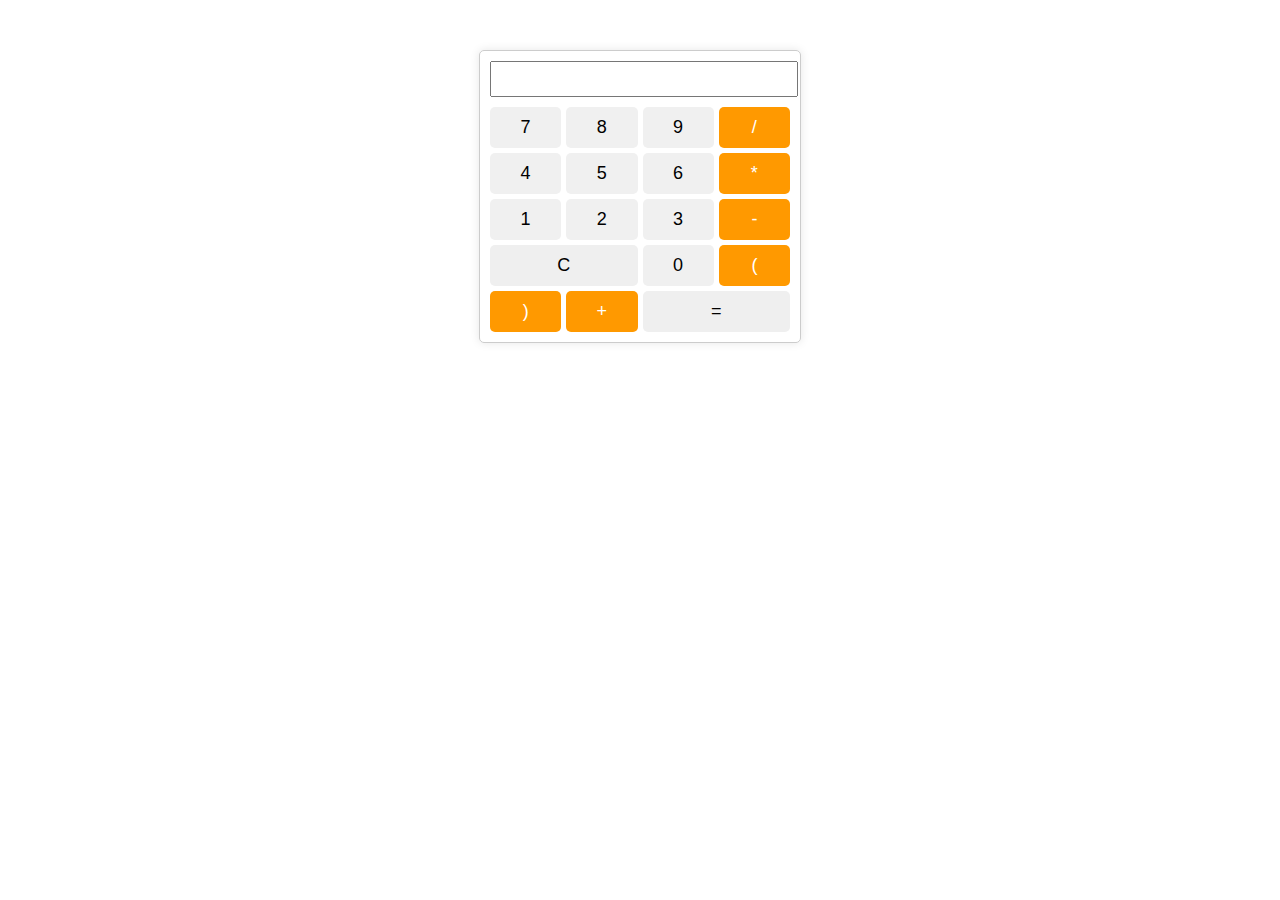
<file: lab3/index.html>
<!DOCTYPE html>
<html lang="en">
<head>
    <meta charset="UTF-8">
    <meta name="viewport" content="width=device-width, initial-scale=1.0">
    <title>Calculator</title>
    <link rel="stylesheet" href="style.css">
</head>
<body>
    <div class="calculator">
        <div class="display">
            <input type="text" id="display" readonly>
        </div>
        <div class="buttons">
            <button class="number" value="7">7</button>
            <button class="number" value="8">8</button>
            <button class="number" value="9">9</button>
            <button class="operator" value="/">/</button>
            <button class="number" value="4">4</button>
            <button class="number" value="5">5</button>
            <button class="number" value="6">6</button>
            <button class="operator" value="*">*</button>
            <button class="number" value="1">1</button>
            <button class="number" value="2">2</button>
            <button class="number" value="3">3</button>
            <button class="operator" value="-">-</button>
            <button class="clear" value="C">C</button>
            <button class="number" value="0">0</button>
            <button class="operator" value="(">(</button>
            <button class="operator" value=")">)</button>
            <button class="operator" value="+">+</button>
            <button class="calculate" value="=">=</button>
        </div>
    </div>
    <script src="script.js"></script>
</body>
</html>
</file>
<file: lab3/style.css>
.calculator {
    width: 300px;
    margin: 50px auto;
    border: 1px solid #ccc;
    border-radius: 5px;
    padding: 10px;
    box-shadow: 0 0 10px rgba(0, 0, 0, 0.1);
}

.display {
    margin-bottom: 10px;
}

#display {
    width: 100%;
    height: 30px;
    font-size: 18px;
    text-align: right;
}

.buttons {
    display: grid;
    grid-template-columns: repeat(4, 1fr);
    gap: 5px;
}

button {
    padding: 10px;
    font-size: 18px;
    border: none;
    border-radius: 5px;
    cursor: pointer;
    transition: background-color 0.3s ease;
}

button:hover {
    background-color: #f0f0f0;
}

.clear, .calculate {
    grid-column: span 2;
}

.operator {
    background-color: #ff9900;
    color: #fff;
}

.number {
    background-color: #f0f0f0;
}
</file>
